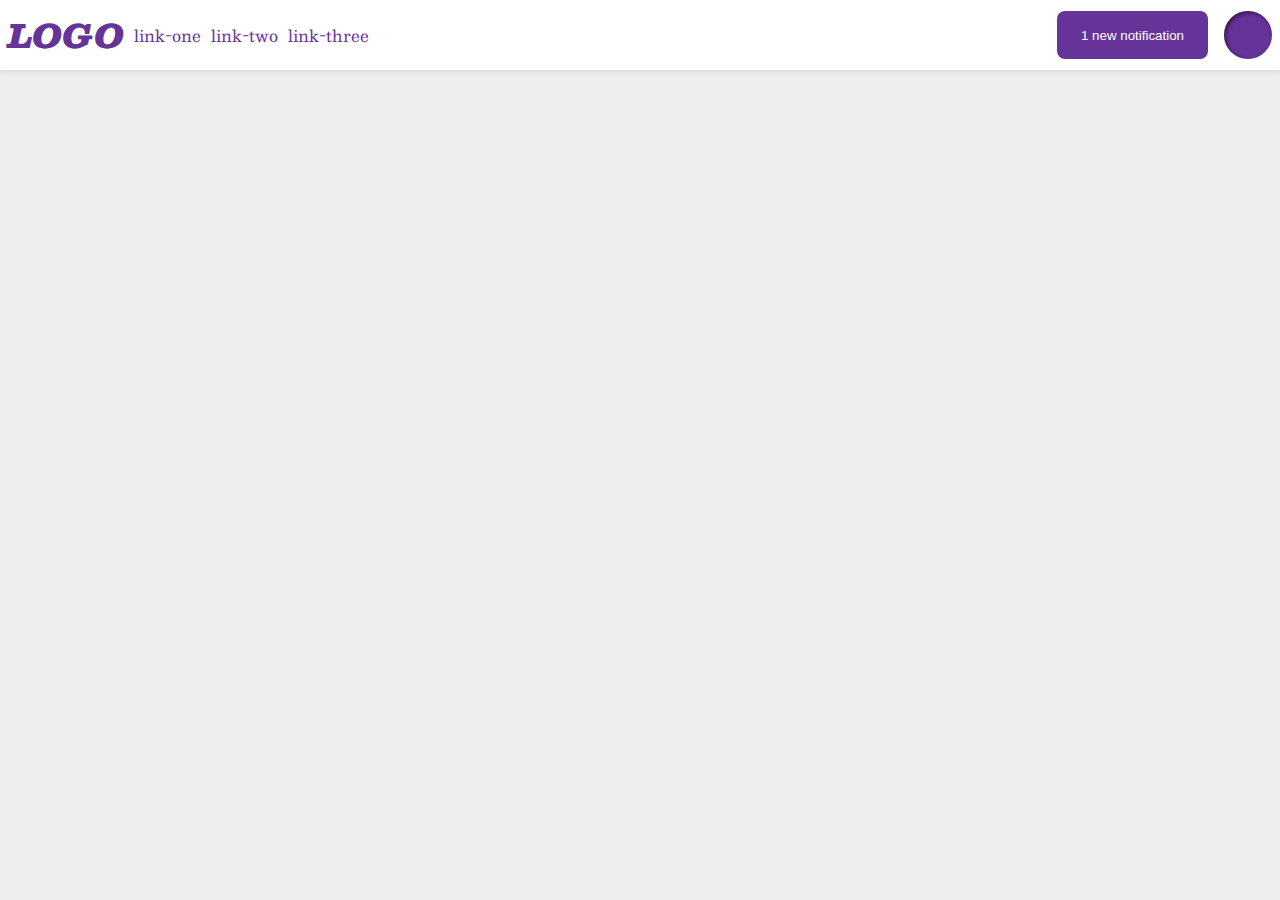
<file: flex/03-flex-header-2/index.html>
<!DOCTYPE html>
<html lang="en">

<head>
  <meta charset="UTF-8">
  <meta http-equiv="X-UA-Compatible" content="IE=edge">
  <meta name="viewport" content="width=device-width, initial-scale=1.0">
  <title>Flex Header 2</title>
  <link rel="stylesheet" href="style.css">
</head>

<body>
  <div class="header">
    <div class="left-header">
      <div class="logo">
        LOGO
      </div>
      <ul class="links">
        <li><a href="https://google.com">link-one</a></li>
        <li><a href="https://google.com">link-two</a></li>
        <li><a href="https://google.com">link-three</a></li>
      </ul>
    </div>
    <div class="right-header">
      <button class="notifications">
        1 new notification
      </button>
      <div class="profile-image"></div>
    </div>
  </div>
</body>

</html>
</file>
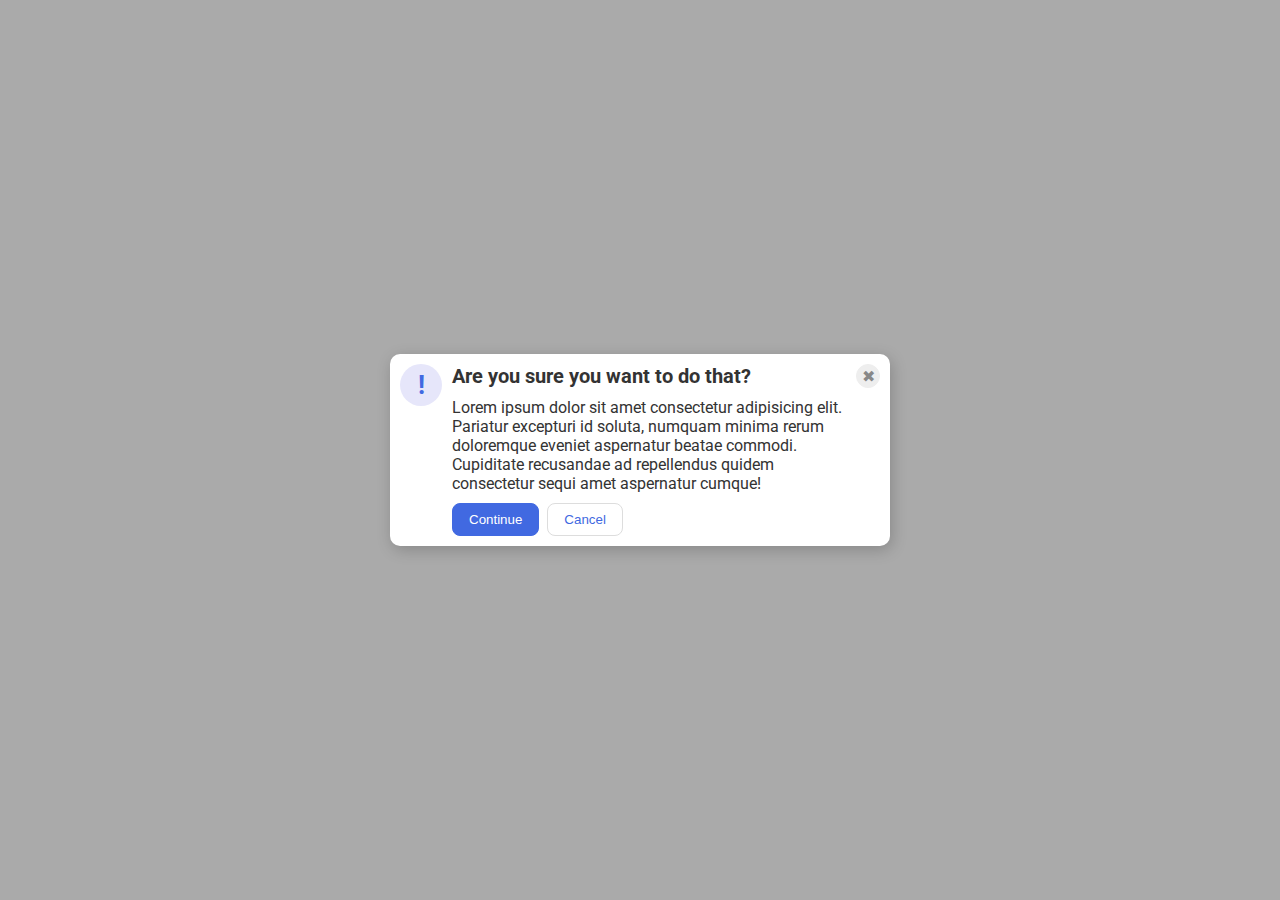
<file: flex/05-flex-modal/index.html>
<!DOCTYPE html>
<html lang="en">

<head>
  <meta charset="UTF-8">
  <meta http-equiv="X-UA-Compatible" content="IE=edge">
  <meta name="viewport" content="width=device-width, initial-scale=1.0">
  <link rel="stylesheet" href="style.css">
  <title>Modal</title>
</head>

<body>
  <div class="modal">
    <div class="icon">!</div>
    <div class="modal-content">
      <div class="header">Are you sure you want to do that?</div>
      <div class="text">Lorem ipsum dolor sit amet consectetur adipisicing elit. Pariatur excepturi id soluta, numquam
        minima rerum doloremque eveniet aspernatur beatae commodi. Cupiditate recusandae ad repellendus quidem
        consectetur sequi amet aspernatur cumque!</div>
        <div class="modal-buttons">
      <button class="continue">Continue</button>
      <button class="cancel">Cancel</button>
    </div>
    </div>
    <button class="close-button">✖</button>
  </div>
</body>

</html>
</file>
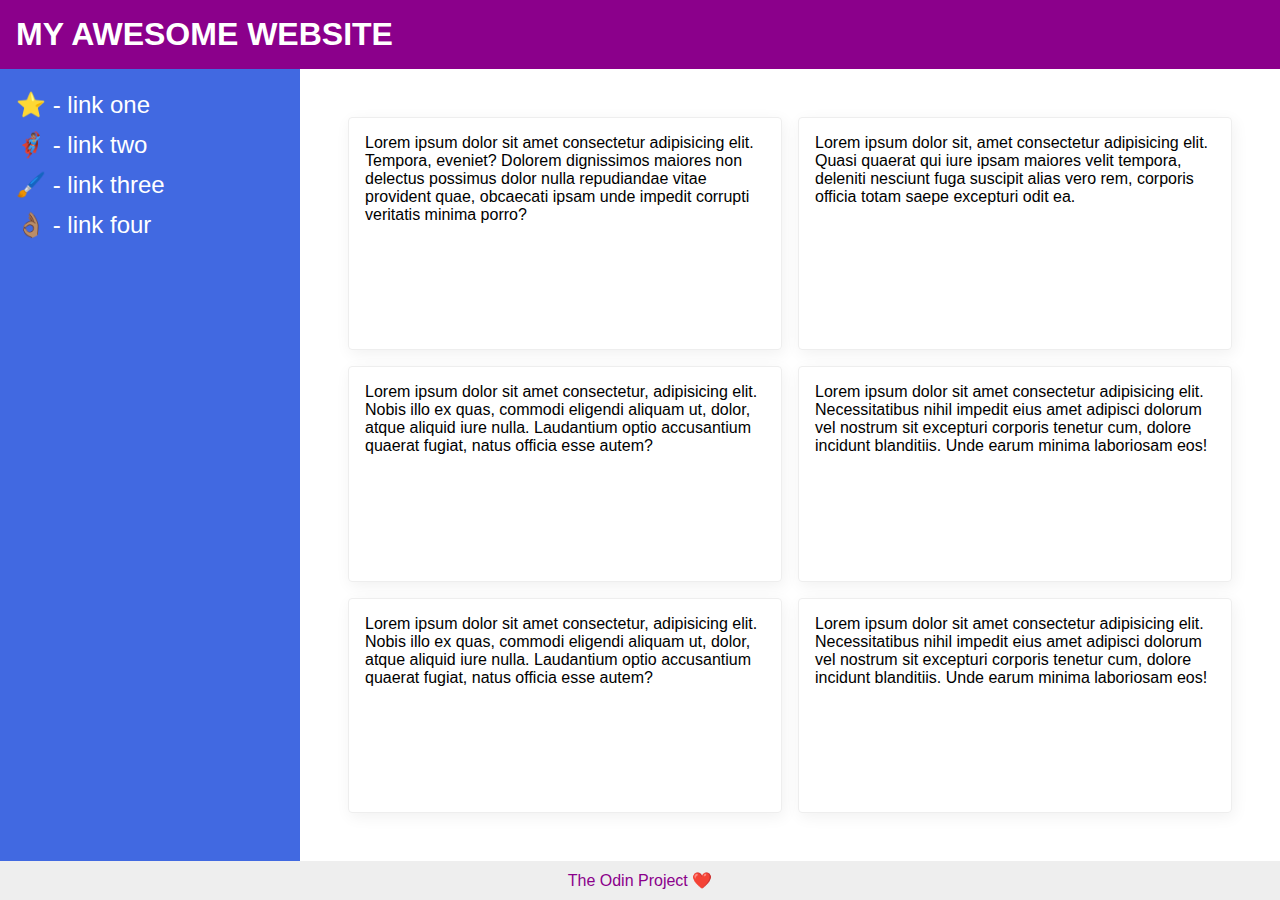
<file: flex/07-flex-layout-2/index.html>
<!DOCTYPE html>
<html lang="en">

<head>
  <meta charset="UTF-8">
  <meta http-equiv="X-UA-Compatible" content="IE=edge">
  <meta name="viewport" content="width=device-width, initial-scale=1.0">
  <title>The Holy Grail</title>
  <link rel="stylesheet" href="style.css">
</head>

<body>
  <div class="header">
    MY AWESOME WEBSITE
  </div>
  <div class="content">
    <div class="sidebar">
      <ul>
        <li><a href="#">⭐ - link one</a></li>
        <li><a href="#">🦸🏽‍♂️ - link two</a></li>
        <li><a href="#">🖌️ - link three</a></li>
        <li><a href="#">👌🏽 - link four</a></li>
      </ul>
    </div>

    <div class="card-container">
      <div class="card">Lorem ipsum dolor sit amet consectetur adipisicing elit. Tempora, eveniet? Dolorem dignissimos
        maiores non delectus possimus dolor nulla repudiandae vitae provident quae, obcaecati ipsam unde impedit
        corrupti
        veritatis minima porro?</div>
      <div class="card">Lorem ipsum dolor sit, amet consectetur adipisicing elit. Quasi quaerat qui iure ipsam maiores
        velit tempora, deleniti nesciunt fuga suscipit alias vero rem, corporis officia totam saepe excepturi odit ea.
      </div>
      <div class="card">Lorem ipsum dolor sit amet consectetur, adipisicing elit. Nobis illo ex quas, commodi eligendi
        aliquam ut, dolor, atque aliquid iure nulla. Laudantium optio accusantium quaerat fugiat, natus officia esse
        autem?</div>
      <div class="card">Lorem ipsum dolor sit amet consectetur adipisicing elit. Necessitatibus nihil impedit eius amet
        adipisci dolorum vel nostrum sit excepturi corporis tenetur cum, dolore incidunt blanditiis. Unde earum minima
        laboriosam eos!</div>
      <div class="card">Lorem ipsum dolor sit amet consectetur, adipisicing elit. Nobis illo ex quas, commodi eligendi
        aliquam ut, dolor, atque aliquid iure nulla. Laudantium optio accusantium quaerat fugiat, natus officia esse
        autem?</div>
      <div class="card">Lorem ipsum dolor sit amet consectetur adipisicing elit. Necessitatibus nihil impedit eius amet
        adipisci dolorum vel nostrum sit excepturi corporis tenetur cum, dolore incidunt blanditiis. Unde earum minima
        laboriosam eos!</div>
    </div>
  </div>
  <div class="footer">
    The Odin Project ❤️
  </div>
</body>

</html>
</file>
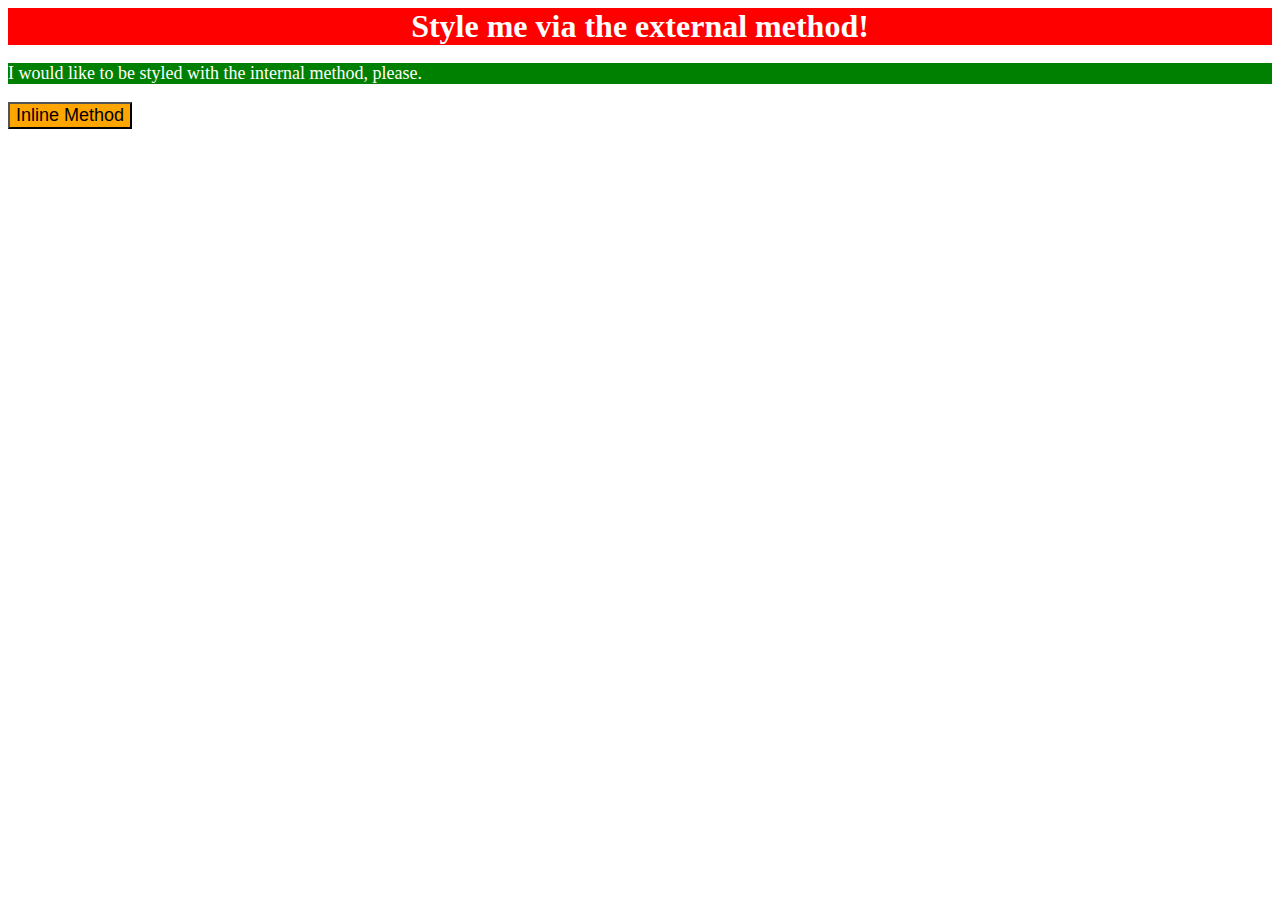
<file: foundations/01-css-methods/index.html>
<!DOCTYPE html>
<html lang="en">
  <head>
    <meta charset="UTF-8">
    <meta http-equiv="X-UA-Compatible" content="IE=edge">
    <meta name="viewport" content="width=device-width, initial-scale=1.0">
    <link rel="stylesheet" href="styles.css">
    <style>
      p {
        background-color: green;
        color: white;
        font-size: 18px;
      }
    </style>
    <title>Methods for Adding CSS</title>
  </head>
  <body>
    <div>Style me via the external method!</div>
    <p>I would like to be styled with the internal method, please.</p>
    <button style="background-color: orange; font-size: 18px;">Inline Method</button>
  </body>
</html>
</file>
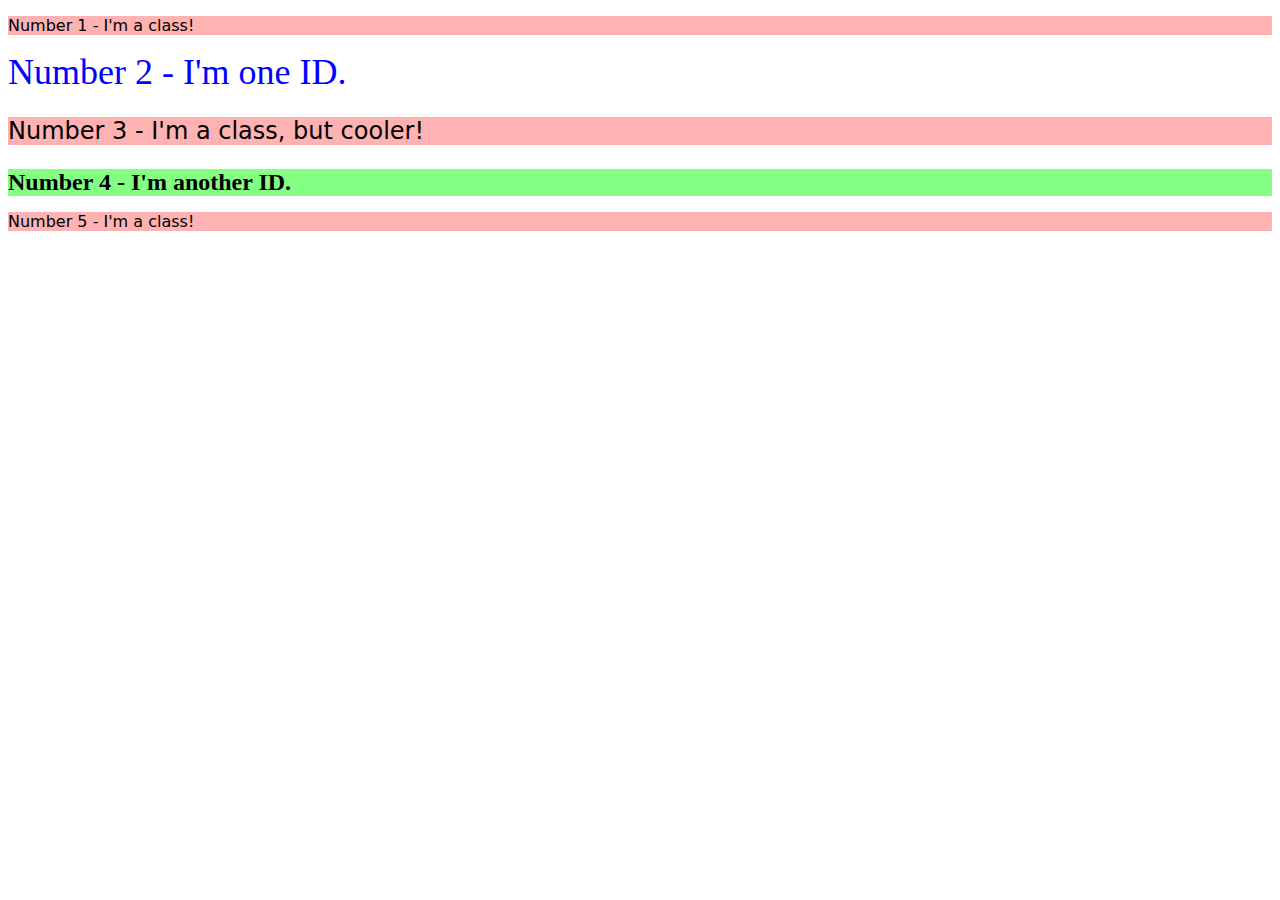
<file: foundations/02-class-id-selectors/index.html>
<!DOCTYPE html>
<html lang="en">
  <head>
    <meta charset="UTF-8">
    <meta http-equiv="X-UA-Compatible" content="IE=edge">
    <meta name="viewport" content="width=device-width, initial-scale=1.0">
    <title>Class and ID Selectors</title>
    <link rel="stylesheet" href="style.css">
  </head>
  <body>
    <p class="odd">Number 1 - I'm a class!</p>
    <div id="second">Number 2 - I'm one ID.</div>
    <p class="odd third">Number 3 - I'm a class, but cooler!</p>
    <div id="fourth">Number 4 - I'm another ID.</div>
    <p class="odd">Number 5 - I'm a class!</p>
  </body>
</html>
</file>
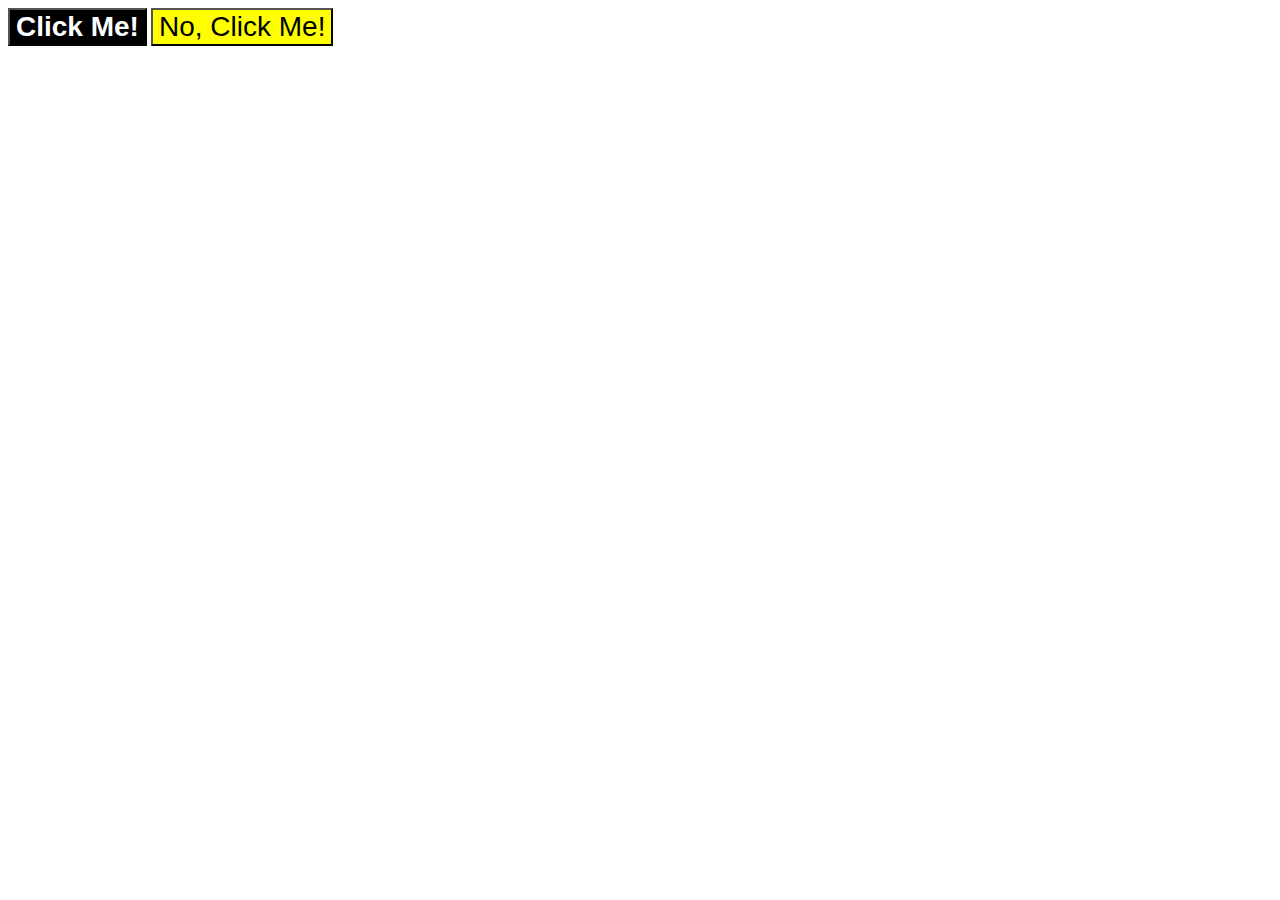
<file: foundations/03-grouping-selectors/index.html>
<!DOCTYPE html>
<html lang="en">
  <head>
    <meta charset="UTF-8">
    <meta http-equiv="X-UA-Compatible" content="IE=edge">
    <meta name="viewport" content="width=device-width, initial-scale=1.0">
    <title>Grouping Selectors</title>
    <link rel="stylesheet" href="style.css">
  </head>
  <body>
    <button class="black-button">Click Me!</button>
    <button class="yellow-button">No, Click Me!</button>
  </body>
</html>
</file>
<file: flex/03-flex-header-2/style.css>
/* this is some magical font-importing.  
you'll learn about it later. */
@import url('https://fonts.googleapis.com/css2?family=Besley:ital,wght@0,400;1,900&display=swap');

body {
  margin: 0;
  background: #eee;
  font-family: Besley, serif;
}

.header {
  background: white;
  border-bottom: 1px solid #ddd;
  box-shadow: 0 0 8px rgba(0,0,0,.1);
  display: flex;
  flex-direction: row;
  justify-content: space-between;
  align-items: center;
  padding: 8px;
}

.left-header {  
  display: flex;
  flex-direction: row;
  justify-content: space-between;
  gap: 10px;
  align-items: center;
}

.right-header {  
  display: flex;
  flex-direction: row;
  gap: 16px;
}

.profile-image {
  background: rebeccapurple;
  box-shadow: inset 2px 2px 4px rgba(0,0,0,.5);
  border-radius: 50%;
  width: 48px;
  height: 48px;
}

.logo {
  color: rebeccapurple;
  font-size: 32px;
  font-weight: 900;
  font-style: italic;
}

button {
  border: none;
  border-radius: 8px;
  background: rebeccapurple;
  color: white;
  padding: 8px 24px;
}

a {
  /* this removes the line under our links */
  text-decoration: none;
  color: rebeccapurple;
}

ul {
  list-style-type: none;
  margin: 0;
  padding: 0;
  overflow: hidden;
  display: flex;
  flex-direction: row;
  align-items: center;
  justify-content: space-around;
  gap: 10px;
}
</file>
<file: flex/05-flex-modal/style.css>
@import url('https://fonts.googleapis.com/css2?family=Roboto:wght@400;700&display=swap');

html, body {
  height: 100%;
}

body {
  font-family: Roboto, sans-serif;
  margin: 0;
  background: #aaa;
  color: #333;
  /* I'll give you this one for free lol */
  display: flex;
  align-items: center;
  justify-content: center;
}

.modal {
  background: white;
  width: 480px;
  border-radius: 10px;
  box-shadow: 2px 4px 16px rgba(0,0,0,.2);
  display: flex;
  gap: 10px;
  padding: 10px;
}

.header {
  font-weight: bold;
  font-size: 20px;
}

.modal-content {
  display: flex;
  flex-direction: column;
  gap: 10px
}

.modal-buttons {
  display: flex;
  flex-direction: row;
  gap: 8px
}


.icon {
  color: royalblue;
  font-size: 26px;
  font-weight: 700;
  background: lavender;
  width: 42px;
  height: 42px;
  border-radius: 50%;
  display: flex;
  align-items: center;
  justify-content: center;
  flex-shrink: 0;
}

.close-button {
  background: #eee;
  border-radius: 50%;
  color: #888;
  font-weight: 400;
  font-size: 16px;
  height: 24px;
  width: 24px;
  display: flex;
  align-items: center;
  justify-content: center;
  border: 1px solid #eee;
  padding: 0;
  flex-shrink: 0;
}

button {
  cursor: pointer;
  padding: 8px 16px;
  border-radius: 8px;
}

button.continue {
  background: royalblue;
  border: 1px solid royalblue;
  color: white;
}

button.cancel {
  background: white;
  border: 1px solid #ddd;
  color: royalblue;
}
</file>
<file: flex/07-flex-layout-2/style.css>
body {
  font-family: -apple-system, BlinkMacSystemFont, 'Segoe UI', Roboto, Oxygen, Ubuntu, Cantarell, 'Open Sans', 'Helvetica Neue', sans-serif;
  margin: 0;
  min-height: 100vh;
  display: flex;
  flex-direction: column;
}

.header {
  font-weight: 900;
  font-size: 32px;
  padding: 16px;
  background: darkmagenta;
  justify-content: flex-start;
  align-items: center;
  color: white;
}

.footer {
  background: #eee;
  color: darkmagenta;
  text-align: center;
  align-content: center;
  padding: 10px;
}

.content {
  display: flex;
  flex: 1;
}

.sidebar {
  width: 300px;
  background: royalblue;
  box-sizing: border-box;
  flex-shrink: 0;
  padding: 16px;
}

.card-container {
  display: flex;
  flex-wrap: wrap;
  justify-content: flex-start;
  gap: 16px;
  padding: 48px;
}

.card {
  border: 1px solid #eee;
  box-shadow: 2px 4px 16px rgba(0,0,0,.06);
  border-radius: 4px;
  padding: 16px;
  flex-basis: 400px;
}

ul {
  /* this removes the dots on the list items*/
  list-style-type: none;
  font-size: 24px;
  margin: 0px;
  padding-left: 0px;
}

li {
  padding-top: 6px;
  padding-bottom: 6px;
}

a {
  /* this removes the line under the links */
  text-decoration: none;
  color: white;
}
</file>
<file: foundations/01-css-methods/styles.css>
div {
    background-color: red;
    color: white;
    font-size: 32px;
    text-align: center;
    font-weight: bold;
}
</file>
<file: foundations/02-class-id-selectors/style.css>
.odd {
    background-color: rgba(255, 118, 118, 0.564);
    font-family: Verdana, 'DejaVu Sans', sans-serif;
}

#second {
    color: rgb(0, 0, 255);
    font-size: 36px;
}

.odd.third {
    font-size: 24px;
}

#fourth {
    background-color: rgb(131, 255, 131);
    font-size: 24px;
    font-weight: bold;
}
</file>
<file: foundations/03-grouping-selectors/style.css>
.yellow-button,
.black-button {
    font-size: 28px;
    font-family: Helvetica, 'Times New Roman', sans-serif;
}

.black-button {
    background-color: black;
    color: white;
    font-weight: bold;
}

.yellow-button {
    background-color: yellow;
}
</file>
